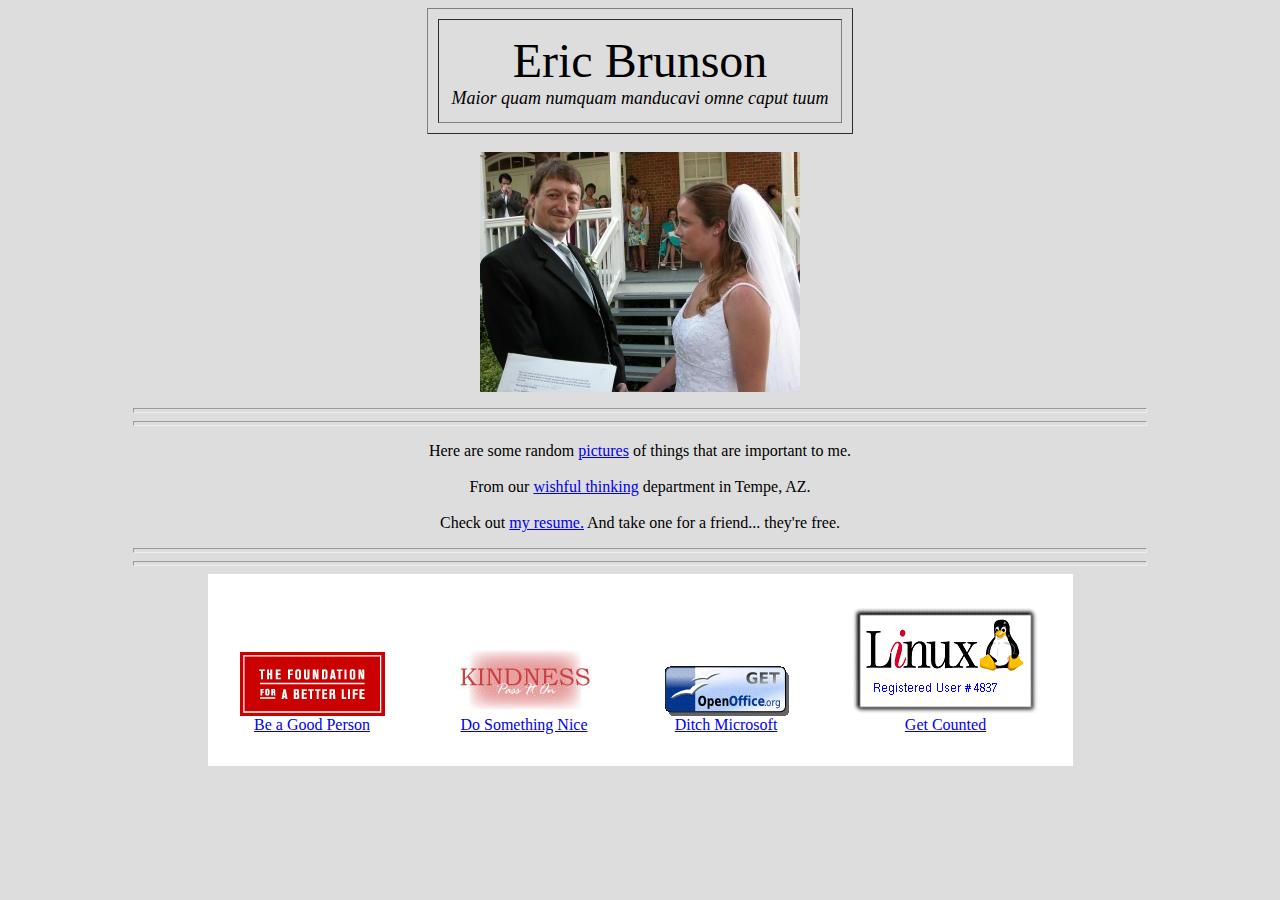
<file: index.html>
<html>
<head>
<TITLE>Home Page for Eric Brunson</TITLE>
<link rel="SHORTCUT ICON" href="tux16-16.png">
</head>


<body bgcolor='#DDDDDD'>

<center>
<table border=1 cellspacing=10 cellpadding=13>
<tr align=center><td><font size=7>Eric Brunson</font><br>
<font size=4><i>
Maior quam numquam manducavi omne caput tuum
</i></font></td></tr>
</table>
<br>

<img src="small-wedding.jpg"><br>

<p><hr size=5 width="80%"><hr size=5 width="80%"><p>

Here are some random 
<a href=pictures.html>pictures</a> 
of things that are important to me.

<br>
<br>

From our 
<a href=things.html>wishful thinking</a> department in Tempe, AZ.

<br>
<br>

Check out <a href=resume.html>my
resume.</a> And take one for a friend... they're free.  <p>

<p><hr size=5 width="80%"><hr size=5 width="80%">
<table cellpadding=30 bgcolor='#FFFFFF'>
<tr>
<td valign=bottom align=center>
<img src="/images/betterlife.gif"><br>
<a href='http://www.forbetterlife.org'>Be a Good Person</a>
</td>
<td valign=bottom align=center>
<img src="/images/kindness.jpg"><br>
<a href='http://www.actsofkindness.org'>Do Something Nice</a>
</td>
<td valign=bottom align=center>
<img src="/images/ooo.png"><br>
<a href='http://www.openoffice.org'>Ditch Microsoft</a>
</td>
<td valign=bottom align=center>
<img src='/images/4837.png'><br>
<a href='http://counter.li.org/cgi-bin/runscript/display-person.cgi?user=4837'>Get Counted</a>
</td>
</tr></table>
</center>

</body>
</html>
</file>
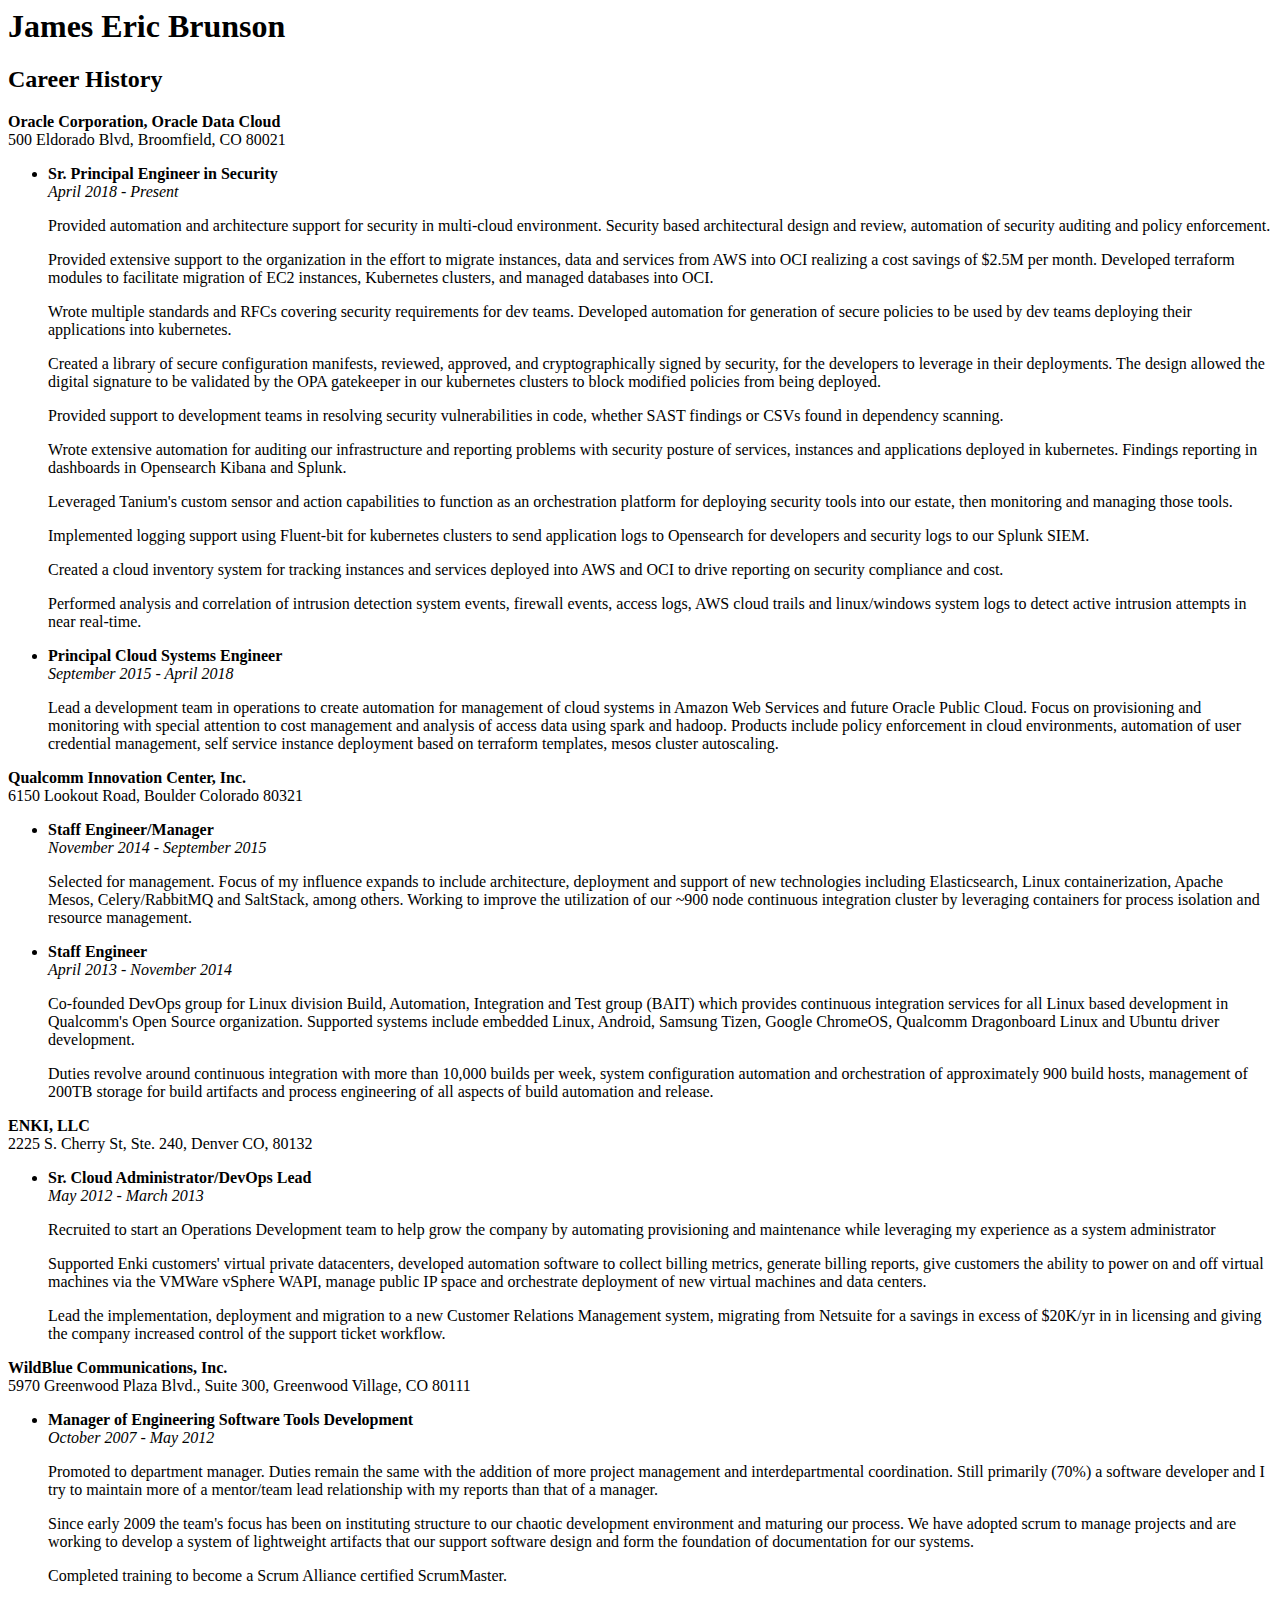
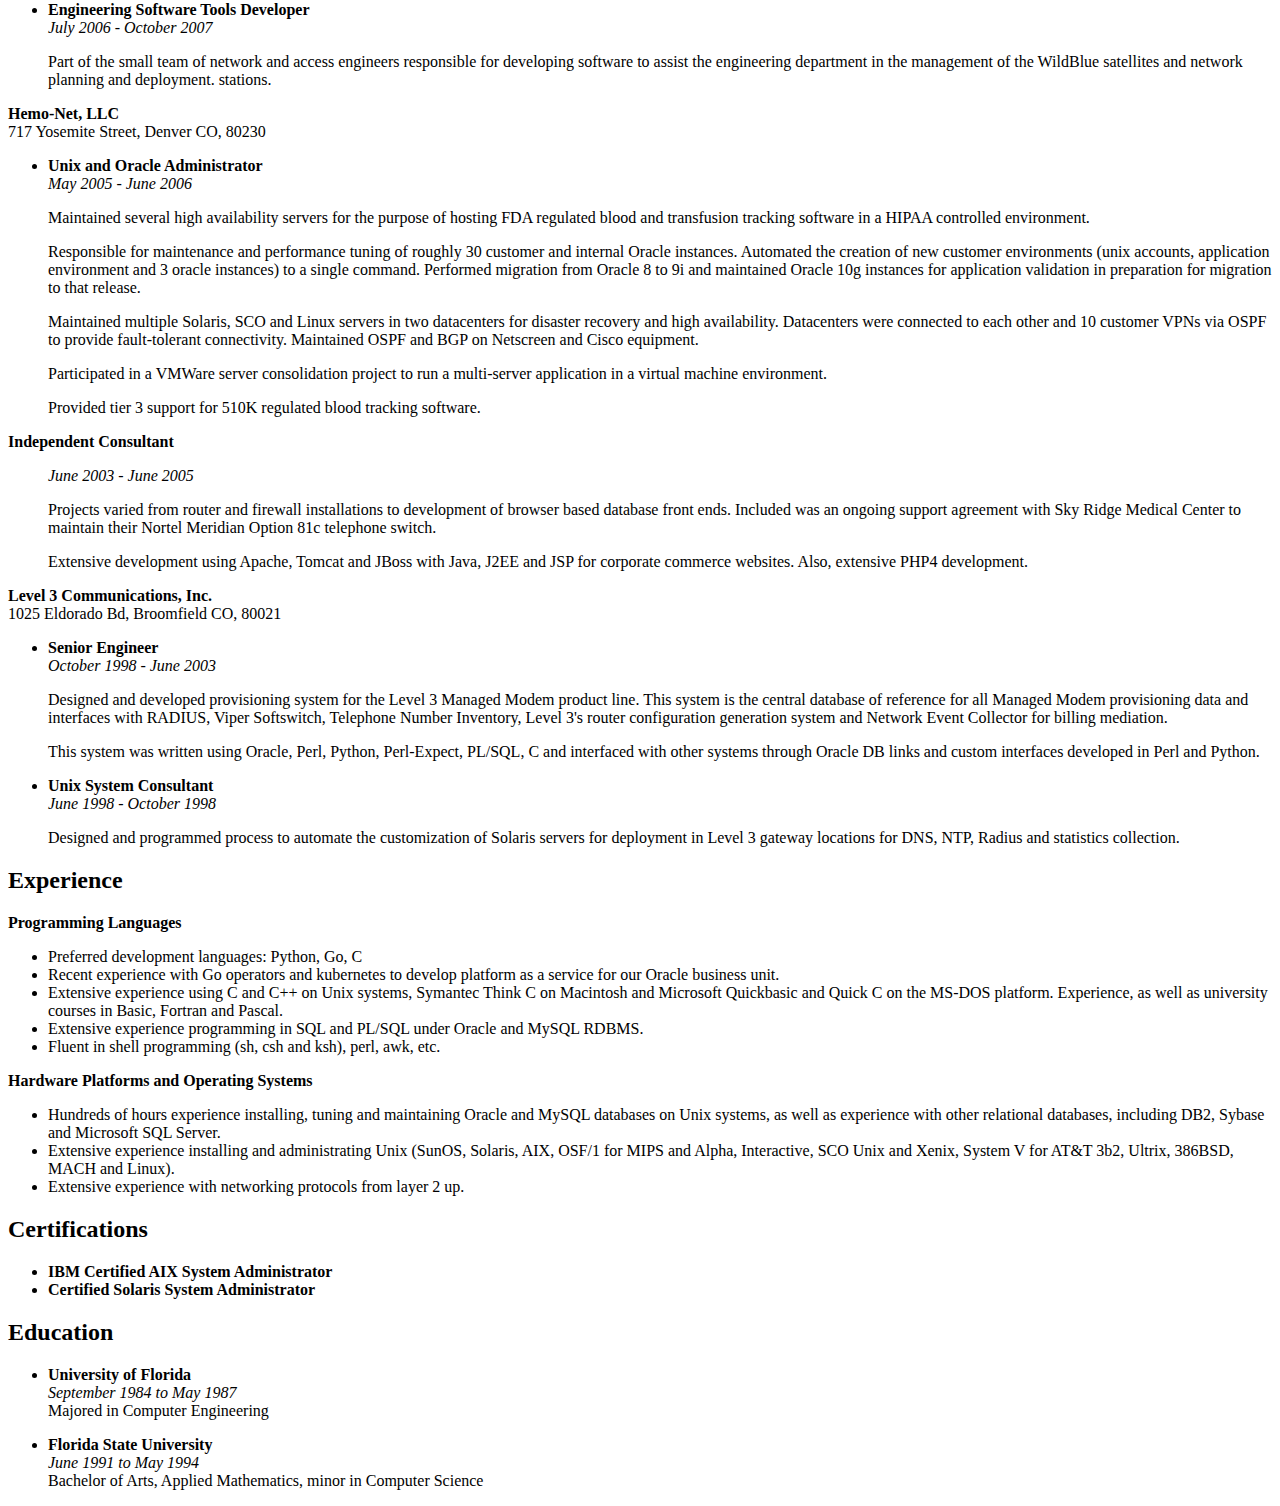
<file: resume.html>
<head>
<title>Eric Brunson</title>
</head>
<body>

<h1>James Eric Brunson</h1>

<dt><h2>Career History</h2>
    <b>Oracle Corporation, Oracle Data Cloud</b><br>
    500 Eldorado Blvd, Broomfield, CO 80021
    <ul>
      <li><b>Sr. Principal Engineer in Security</b><br>
        <i>April 2018 - Present</i><p>

      Provided automation and architecture support for security in
      multi-cloud environment.  Security based architectural design
      and review, automation of security auditing and policy
      enforcement.

	<p>

      Provided extensive support to the organization in the effort to
      migrate instances, data and services from AWS into OCI realizing
      a cost savings of $2.5M per month. Developed terraform modules
      to facilitate migration of EC2 instances, Kubernetes clusters,
      and managed databases into OCI.

	<p>

      Wrote multiple standards and RFCs covering security requirements
      for dev teams. Developed automation for generation of secure
      policies to be used by dev teams deploying their applications
      into kubernetes.

	<p>

      Created a library of secure configuration manifests, reviewed,
      approved, and cryptographically signed by security, for the
      developers to leverage in their deployments. The design allowed
      the digital signature to be validated by the OPA gatekeeper in
      our kubernetes clusters to block modified policies from being
      deployed.

	<p>

      Provided support to development teams in resolving security
      vulnerabilities in code, whether SAST findings or CSVs found in
      dependency scanning.

	<p>

      Wrote extensive automation for auditing our infrastructure and
      reporting problems with security posture of services, instances
      and applications deployed in kubernetes. Findings reporting in
      dashboards in Opensearch Kibana and Splunk.

	<p>

      Leveraged Tanium's custom sensor and action capabilities to
      function as an orchestration platform for deploying security
      tools into our estate, then monitoring and managing those tools.

	<p>

      Implemented logging support using Fluent-bit for kubernetes
      clusters to send application logs to Opensearch for developers
      and security logs to our Splunk SIEM.

	<p>

      Created a cloud inventory system for tracking instances and
      services deployed into AWS and OCI to drive reporting on security
      compliance and cost.

	<p>

      Performed analysis and correlation of intrusion detection system
      events, firewall events, access logs, AWS cloud trails and
      linux/windows system logs to detect active intrusion attempts in
      near real-time.

      <li><b>Principal Cloud Systems Engineer</b><br>
        <i>September 2015 - April 2018</i><p>

      Lead a development team in operations to create automation for
      management of cloud systems in Amazon Web Services and future
      Oracle Public Cloud.  Focus on provisioning and monitoring with
      special attention to cost management and analysis of access data
      using spark and hadoop.
	      
      Products include policy enforcement in cloud environments,
      automation of user credential management, self service instance
      deployment based on terraform templates, mesos cluster
      autoscaling.

    </ul>
    <b>Qualcomm Innovation Center, Inc.</b><br>
    6150 Lookout Road, Boulder Colorado 80321
    <ul>
      <li><b>Staff Engineer/Manager</b><br>
        <i>November 2014 - September 2015</i><p>

      Selected for management.

      Focus of my influence expands to include architecture,
      deployment and support of new technologies including
      Elasticsearch, Linux containerization, Apache Mesos,
      Celery/RabbitMQ and SaltStack, among others. Working to improve
      the utilization of our ~900 node continuous integration cluster
      by leveraging containers for process isolation and resource
      management.

      <li><b>Staff Engineer</b><br>
        <i>April 2013 - November 2014</i><p>

      Co-founded DevOps group for Linux division Build, Automation,
      Integration and Test group (BAIT) which provides continuous
      integration services for all Linux based development in
      Qualcomm's Open Source organization.  Supported systems include
      embedded Linux, Android, Samsung Tizen, Google ChromeOS,
      Qualcomm Dragonboard Linux and Ubuntu driver development.

      <p>

      Duties revolve around continuous integration with more than
      10,000 builds per week, system configuration automation and
      orchestration of approximately 900 build hosts, management of
      200TB storage for build artifacts and process engineering of all
      aspects of build automation and release.

    </ul>
    <b>ENKI, LLC</b><br>
    2225 S. Cherry St, Ste. 240, Denver CO, 80132
    <ul>
      <li><b>Sr. Cloud Administrator/DevOps Lead</b><br>
        <i>May 2012 - March 2013</i><p>

      Recruited to start an Operations Development team to help grow
      the company by automating provisioning and maintenance while
      leveraging my experience as a system administrator

      <p>

	  Supported Enki customers' virtual private datacenters,
	  developed automation software to collect billing metrics,
	  generate billing reports, give customers the ability to
	  power on and off virtual machines via the VMWare vSphere
	  WAPI, manage public IP space and orchestrate deployment of
	  new virtual machines and data centers.

      <p>

	  Lead the implementation, deployment and migration to a new
	  Customer Relations Management system, migrating from
	  Netsuite for a savings in excess of $20K/yr in in licensing
	  and giving the company increased control of the support
	  ticket workflow.

    </ul>

    <b>WildBlue Communications, Inc.</b><br>
    5970 Greenwood Plaza Blvd., Suite 300, Greenwood Village, CO 80111
    <ul>
      <li><b>Manager of Engineering Software Tools Development</b><br>
        <i>October 2007 - May 2012</i><p>

      Promoted to department manager.  Duties remain the same with the
      addition of more project management and interdepartmental
      coordination.  Still primarily (70%) a software developer and I
      try to maintain more of a mentor/team lead relationship with my
      reports than that of a manager.

      <p>

      Since early 2009 the team's focus has been on instituting
      structure to our chaotic development environment and maturing
      our process.  We have adopted scrum to manage projects and are
      working to develop a system of lightweight artifacts that our
      support software design and form the foundation of documentation
      for our systems.

      <p>

      Completed training to become a Scrum Alliance certified ScrumMaster.

      <p>

      <li><b>Engineering Software Tools Developer</b><br>
        <i>July 2006 - October 2007</i><p>
      
      Part of the small team of network and access engineers
      responsible for developing software to assist the engineering
      department in the management of the WildBlue satellites and
      network planning and deployment.
      stations.

      <p>
      
    </ul>
    
    <b>Hemo-Net, LLC</b><br>
    717 Yosemite Street, Denver CO, 80230
    <ul>
      <li><b>Unix and Oracle Administrator</b><br>
        <i>May 2005 - June 2006</i><p>
      
      Maintained several high availability servers for the purpose of
      hosting FDA regulated blood and transfusion tracking software in
      a HIPAA controlled environment.

      <p>

      Responsible for maintenance and performance tuning of roughly
      30 customer and internal Oracle instances.  Automated the creation
      of new customer environments (unix accounts, application environment
      and 3 oracle instances) to a single command.  Performed migration
      from Oracle 8 to 9i and maintained Oracle 10g instances for 
      application validation in preparation for migration to that release.

      <p>

      Maintained multiple Solaris, SCO and Linux servers in two datacenters 
      for disaster recovery and high availability.  Datacenters were
      connected to each other and 10 customer VPNs via OSPF to provide
      fault-tolerant connectivity.  Maintained OSPF and BGP on Netscreen 
      and Cisco equipment.

      <p>

      Participated in a VMWare server consolidation project to run a
      multi-server application in a virtual machine environment.

      <p>

      Provided tier 3 support for 510K regulated blood tracking software.
      
      <p>
      
    </ul>
    
    <b>Independent Consultant</b><br>
    <ul>
      <i>June 2003 - June 2005</i><p>
      
      Projects varied from router and firewall installations to
      development of browser based database front ends.  Included was an
      ongoing support agreement with Sky Ridge Medical Center to maintain
      their Nortel Meridian Option 81c telephone switch.
      
      <p>
      
      Extensive development using Apache, Tomcat and JBoss with Java, J2EE
      and JSP for corporate commerce websites.  Also, extensive PHP4
      development.
      
      <p>
      
    </ul>
    
    <b>Level 3 Communications, Inc.</b><br>
    1025 Eldorado Bd, Broomfield CO, 80021<br>
    <ul>
      <li><b>Senior Engineer</b><br>
	  <i>October 1998 - June 2003</i><p>
	  
	  Designed and developed provisioning system for the Level 3 Managed 
	  Modem product line.  This system is the central database of reference
	  for all Managed Modem provisioning data and interfaces with RADIUS,
	  Viper Softswitch, Telephone Number Inventory, Level 3's router 
	  configuration generation system and Network Event Collector for 
	  billing mediation.
	  
	  <p>
	  
	  This system was written using Oracle, Perl, Python,
	  Perl-Expect, PL/SQL, C and interfaced with other systems
	  through Oracle DB links and custom interfaces developed in
	  Perl and Python.
	  
	  <p>
	  
      <li><b>Unix System Consultant</b><br>
	  <i>June 1998 - October 1998</i><p>
	  
	  Designed and programmed process to automate the customization of
	  Solaris servers for deployment in Level 3 gateway locations for DNS,
	  NTP, Radius and statistics collection.
	  
	  <p>
	  
    </ul>
    
    <h2>Experience</h2>
    <b>Programming Languages</b>
    <ul>
      <li>Preferred development languages:  Python, Go, C
      <li>Recent experience with Go operators and kubernetes to develop
          platform as a service for our Oracle business unit.
      <li>Extensive experience using C and C++ on Unix systems,
	  Symantec Think C on Macintosh and Microsoft Quickbasic and
	  Quick C on the MS-DOS platform. Experience, as well as
	  university courses in Basic, Fortran and Pascal.
      <li>Extensive experience programming in SQL and PL/SQL under Oracle
          and MySQL RDBMS.
      <li>Fluent in shell programming (sh, csh and ksh), perl, awk, etc.
    </ul>
    
    <b>Hardware Platforms and Operating Systems</b>
    <ul>
      <li>Hundreds of hours experience installing, tuning and maintaining
	  Oracle and MySQL databases on Unix systems, as well as experience
	  with other relational databases, including DB2, Sybase and Microsoft 
	  SQL Server.
      <li>Extensive experience installing and administrating Unix (SunOS,
	  Solaris, AIX, OSF/1 for MIPS and Alpha, Interactive, SCO Unix and
	  Xenix, System V for AT&T 3b2, Ultrix, 386BSD, MACH and Linux).
      <li>Extensive experience with networking protocols from layer 2 up.
    </ul>
    
<dt><h2>Certifications</h2>
    <ul>
      <li><b>IBM Certified AIX System Administrator</b>
      <li><b>Certified Solaris System Administrator</b>
    </ul>
    
<dt><h2>Education</h2>
    <ul>
      <li><b>University of Florida</b><br>
	  <i>September 1984 to May 1987</i><br>
	  Majored in Computer Engineering<p>
      <li><b>Florida State University</b><br>
	  <i>June 1991 to May 1994</i><br>
	  Bachelor of Arts, Applied Mathematics, minor in Computer Science
    </ul>
</file>
